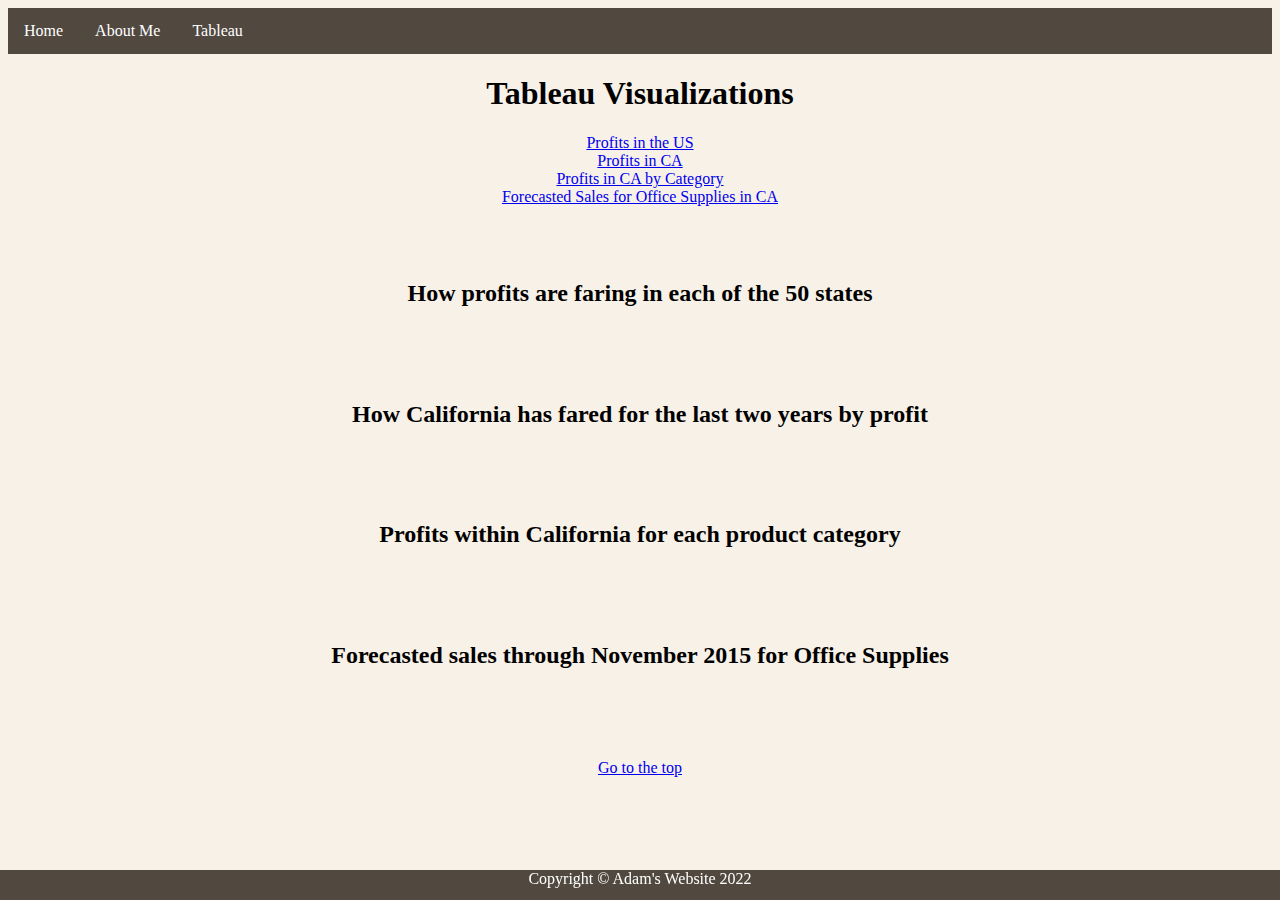
<file: html/tableau.html>
<!-- Adam Ross 4-12-2022 -->
<!DOCTYPE html>
<html lang="en">
<head>
    <meta charset="UTF-8">
    <meta http-equiv="X-UA-Compatible" content="IE=edge">
    <meta name="viewport" content="width=device-width, initial-scale=1.0">
    <title>Tableau</title>
    <link href="../Styles/bootstyles.css" rel="stylesheet" />
</head>

<body>
    <ul class="ul">
        <li><a class="active" href="../index.html">Home</a></li>
        <li><a href="about.html">About Me</a></li>
        <li><a href="#">Tableau</a></li>
    </ul>

    <div>
        <h1 class="head">
            Tableau Visualizations
        </h1>

        <div style="text-align: center;"><a class="centertext" href="#G1">Profits in the US</a></div>
        <div style="text-align: center;"><a class="centertext" href="#G2">Profits in CA</a></div>
        <div style="text-align: center;"><a class="centertext" href="#G3">Profits in CA by Category</a></div>
        <div style="text-align: center;"><a class="centertext" href="#G4">Forecasted Sales for Office Supplies in CA</a></div>
        <br><br><br> <p></p>
        

    </div>
        <div id="G1"></div>
            <div class='tableauPlaceholder' id='viz1649992462790' style='position: relative'><noscript><a href='#'><img alt='Sheet 1 ' src='https:&#47;&#47;public.tableau.com&#47;static&#47;images&#47;Gr&#47;Graph1_16499924542810&#47;Sheet1&#47;1_rss.png' style='border: none' /></a></noscript><object class='tableauViz'  style='display:none;'><param name='host_url' value='https%3A%2F%2Fpublic.tableau.com%2F' /> <param name='embed_code_version' value='3' /> <param name='site_root' value='' /><param name='name' value='Graph1_16499924542810&#47;Sheet1' /><param name='tabs' value='no' /><param name='toolbar' value='yes' /><param name='static_image' value='https:&#47;&#47;public.tableau.com&#47;static&#47;images&#47;Gr&#47;Graph1_16499924542810&#47;Sheet1&#47;1.png' /> <param name='animate_transition' value='yes' /><param name='display_static_image' value='yes' /><param name='display_spinner' value='yes' /><param name='display_overlay' value='yes' /><param name='display_count' value='yes' /><param name='language' value='en-US' /><param name='filter' value='publish=yes' /></object></div>                <script type='text/javascript'>                    var divElement = document.getElementById('viz1649992462790');                    var vizElement = divElement.getElementsByTagName('object')[0];                    vizElement.style.width='100%';vizElement.style.height=(divElement.offsetWidth*0.75)+'px';                    var scriptElement = document.createElement('script');                    scriptElement.src = 'https://public.tableau.com/javascripts/api/viz_v1.js';                    vizElement.parentNode.insertBefore(scriptElement, vizElement);                </script>
            <h2 class="head">How profits are faring in each of the 50 states</h2><br><br><br> <p></p>
        <div id="G2"></div>
            <div class='tableauPlaceholder' id='viz1649993291325' style='position: relative'><noscript><a href='#'><img alt='Sheet 1 ' src='https:&#47;&#47;public.tableau.com&#47;static&#47;images&#47;Gr&#47;Graph2_16499932779190&#47;Sheet1&#47;1_rss.png' style='border: none' /></a></noscript><object class='tableauViz'  style='display:none;'><param name='host_url' value='https%3A%2F%2Fpublic.tableau.com%2F' /> <param name='embed_code_version' value='3' /> <param name='site_root' value='' /><param name='name' value='Graph2_16499932779190&#47;Sheet1' /><param name='tabs' value='no' /><param name='toolbar' value='yes' /><param name='static_image' value='https:&#47;&#47;public.tableau.com&#47;static&#47;images&#47;Gr&#47;Graph2_16499932779190&#47;Sheet1&#47;1.png' /> <param name='animate_transition' value='yes' /><param name='display_static_image' value='yes' /><param name='display_spinner' value='yes' /><param name='display_overlay' value='yes' /><param name='display_count' value='yes' /><param name='language' value='en-US' /><param name='filter' value='publish=yes' /></object></div>                <script type='text/javascript'>                    var divElement = document.getElementById('viz1649993291325');                    var vizElement = divElement.getElementsByTagName('object')[0];                    vizElement.style.width='100%';vizElement.style.height=(divElement.offsetWidth*0.75)+'px';                    var scriptElement = document.createElement('script');                    scriptElement.src = 'https://public.tableau.com/javascripts/api/viz_v1.js';                    vizElement.parentNode.insertBefore(scriptElement, vizElement);                </script>
            <h2 class="head">How California has fared for the last two years by profit</h2><br><br><br> <p></p>
        <div id="G3">
            <div class='tableauPlaceholder' id='viz1649994314381' style='position: relative'><noscript><a href='#'><img alt='Sheet 1 ' src='https:&#47;&#47;public.tableau.com&#47;static&#47;images&#47;Gr&#47;Graph3_16499943040800&#47;Sheet1&#47;1_rss.png' style='border: none' /></a></noscript><object class='tableauViz'  style='display:none;'><param name='host_url' value='https%3A%2F%2Fpublic.tableau.com%2F' /> <param name='embed_code_version' value='3' /> <param name='site_root' value='' /><param name='name' value='Graph3_16499943040800&#47;Sheet1' /><param name='tabs' value='no' /><param name='toolbar' value='yes' /><param name='static_image' value='https:&#47;&#47;public.tableau.com&#47;static&#47;images&#47;Gr&#47;Graph3_16499943040800&#47;Sheet1&#47;1.png' /> <param name='animate_transition' value='yes' /><param name='display_static_image' value='yes' /><param name='display_spinner' value='yes' /><param name='display_overlay' value='yes' /><param name='display_count' value='yes' /><param name='language' value='en-US' /><param name='filter' value='publish=yes' /></object></div>                <script type='text/javascript'>                    var divElement = document.getElementById('viz1649994314381');                    var vizElement = divElement.getElementsByTagName('object')[0];                    vizElement.style.width='100%';vizElement.style.height=(divElement.offsetWidth*0.75)+'px';                    var scriptElement = document.createElement('script');                    scriptElement.src = 'https://public.tableau.com/javascripts/api/viz_v1.js';                    vizElement.parentNode.insertBefore(scriptElement, vizElement);                </script>
            <h2 class="head">Profits within California for each product category</h2><br><br><br> <p></p>
        </div>
        <div id="G4"></div>
            <div class='tableauPlaceholder' id='viz1649995388395' style='position: relative'><noscript><a href='#'><img alt='Sheet 1 ' src='https:&#47;&#47;public.tableau.com&#47;static&#47;images&#47;Gr&#47;Graph4_16499953816880&#47;Sheet1&#47;1_rss.png' style='border: none' /></a></noscript><object class='tableauViz'  style='display:none;'><param name='host_url' value='https%3A%2F%2Fpublic.tableau.com%2F' /> <param name='embed_code_version' value='3' /> <param name='site_root' value='' /><param name='name' value='Graph4_16499953816880&#47;Sheet1' /><param name='tabs' value='no' /><param name='toolbar' value='yes' /><param name='static_image' value='https:&#47;&#47;public.tableau.com&#47;static&#47;images&#47;Gr&#47;Graph4_16499953816880&#47;Sheet1&#47;1.png' /> <param name='animate_transition' value='yes' /><param name='display_static_image' value='yes' /><param name='display_spinner' value='yes' /><param name='display_overlay' value='yes' /><param name='display_count' value='yes' /><param name='language' value='en-US' /><param name='filter' value='publish=yes' /></object></div>                <script type='text/javascript'>                    var divElement = document.getElementById('viz1649995388395');                    var vizElement = divElement.getElementsByTagName('object')[0];                    vizElement.style.width='100%';vizElement.style.height=(divElement.offsetWidth*0.75)+'px';                    var scriptElement = document.createElement('script');                    scriptElement.src = 'https://public.tableau.com/javascripts/api/viz_v1.js';                    vizElement.parentNode.insertBefore(scriptElement, vizElement);                </script>
            <h2 class="head">Forecasted sales through November 2015 for Office Supplies</h2><br><br><br> <p></p>

        <div style="text-align: center;" class="gtt"> 
            <a href="#">Go to the top</a>
        </div> 
        &nbsp;&nbsp;
    </body>

<footer>
    
    <div class="foot">Copyright &copy; Adam's Website 2022</div>
</footer>

</html>
</file>
<file: Styles/bootstyles.css>
body {
  background-color: rgb(248, 241, 231);
}

.ul {
    list-style-type: none;
    margin: 0;
    padding: 0;
    overflow: hidden;
    background-color: rgba(20, 12, 2, 0.733);;
  }
  
  li {
    float: left;
  }
  
  li a {
    display: block;
    color: white;
    text-align: center;
    padding: 14px 16px;
    text-decoration: none;
  }
  
  li a:hover {
    background-color: #111;
  }

.head {
  text-align: center;
  font:bold
}

.foot {
    position: fixed;
    left: 0;
    bottom: 0;
    width: 100%;
    height: 30px;
    background-color: rgba(20, 12, 2, 0.733);
    color: white;
    text-align: center;
}

.tableauPlaceholder {
  width: 40%;
  margin: auto;
}

.gtt {
  padding-bottom: 40px;
}

.centertext {
  text-align: center;
}
</file>
